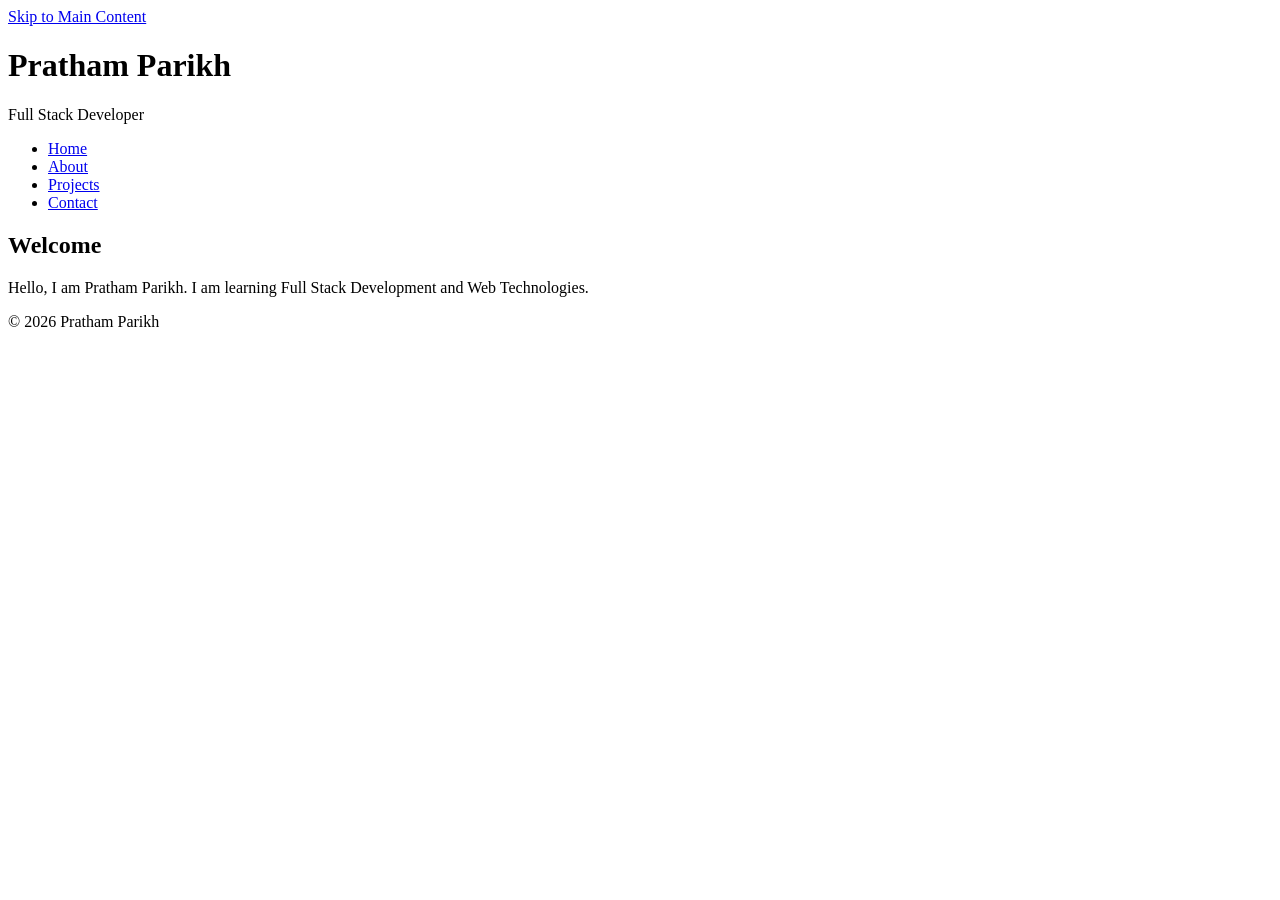
<file: index.html>
<!DOCTYPE html>
<html lang="en">

<head>

  <meta charset="UTF-8">

  <meta name="viewport" content="width=device-width, initial-scale=1.0">

  <title>Home</title>

  <meta name="description" content="Personal Portfolio Website">
  <meta name="author" content="Pratham Parikh">

</head>

<body>

<a href="#main-content">
  Skip to Main Content
</a>

<header>

  <h1>
    Pratham Parikh
  </h1>

  <p>
    Full Stack Developer
  </p>

</header>

<nav aria-label="Main Navigation">

  <ul>

    <li>
      <a href="index.html">Home</a>
    </li>

    <li>
      <a href="about.html">About</a>
    </li>

    <li>
      <a href="project.html">Projects</a>
    </li>

    <li>
      <a href="contact.html">Contact</a>
    </li>

  </ul>

</nav>

<main id="main-content">

  <section>

    <h2>
      Welcome
    </h2>

    <p>
      Hello, I am Pratham Parikh.
      I am learning Full Stack Development and Web Technologies.
    </p>

  </section>

</main>

<footer>

  <p>
    © 2026 Pratham Parikh
  </p>

</footer>

</body>

</html>
</file>
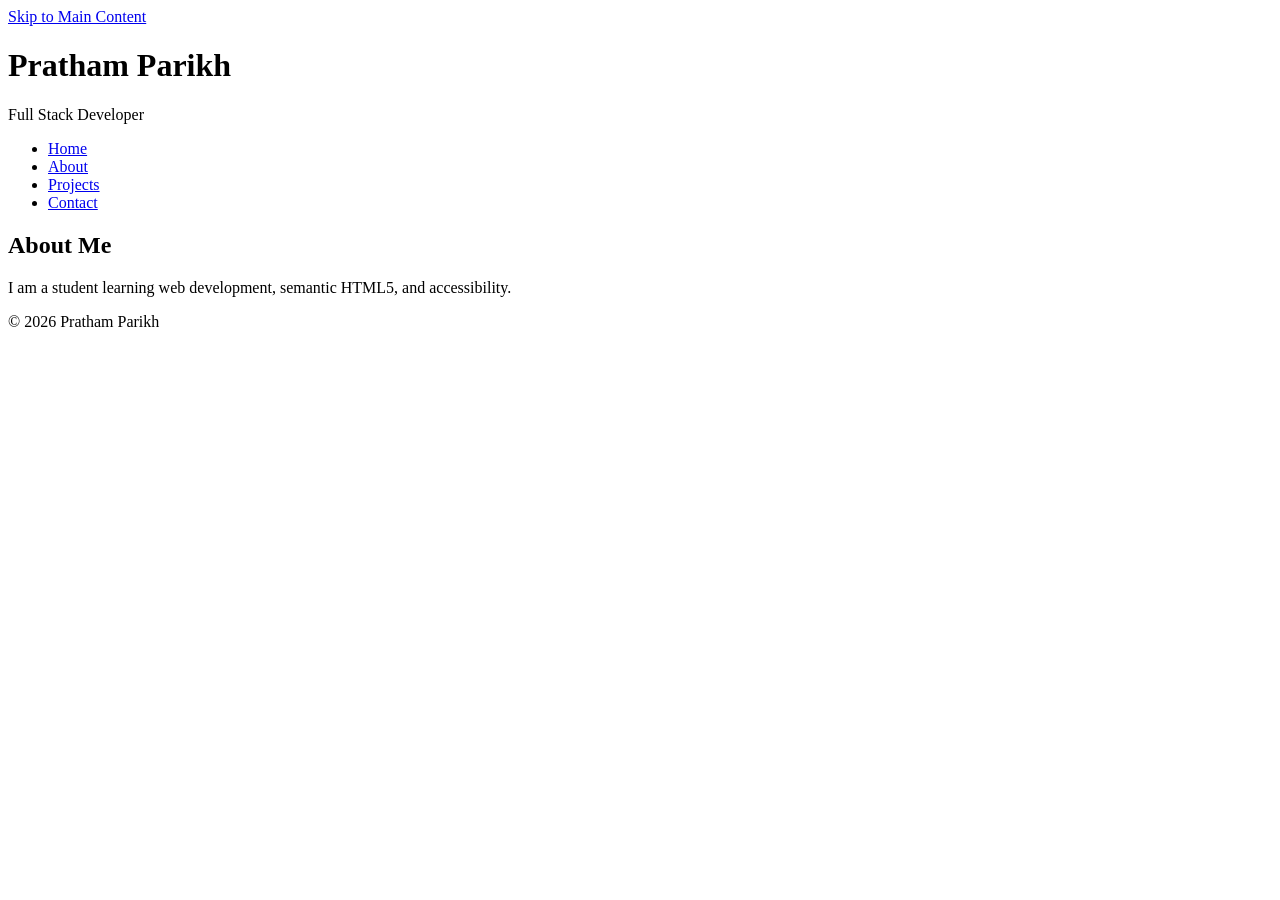
<file: about.html>
<!DOCTYPE html>
<html lang="en">

<head>

  <meta charset="UTF-8">

  <meta name="viewport" content="width=device-width, initial-scale=1.0">

  <title>about</title>

  <meta name="description" content="Personal Portfolio Website">
  <meta name="author" content="Pratham Parikh">

</head>

<body>

<a href="#main-content">
  Skip to Main Content
</a>

<header>

  <h1>
    Pratham Parikh
  </h1>

  <p>
    Full Stack Developer
  </p>

</header>

<nav aria-label="Main Navigation">

  <ul>

    <li>
      <a href="index.html">Home</a>
    </li>

    <li>
      <a href="about.html">About</a>
    </li>

    <li>
      <a href="project.html">Projects</a>
    </li>

    <li>
      <a href="contact.html">Contact</a>
    </li>

  </ul>

</nav>

<main id="main-content">

  <section>

    <h2>
      About Me
    </h2>

    <p>
      I am a student learning web development,
      semantic HTML5, and accessibility.
    </p>

  </section>

</main>

<footer>

  <p>
    © 2026 Pratham Parikh
  </p>

</footer>

</body>

</html>
</file>
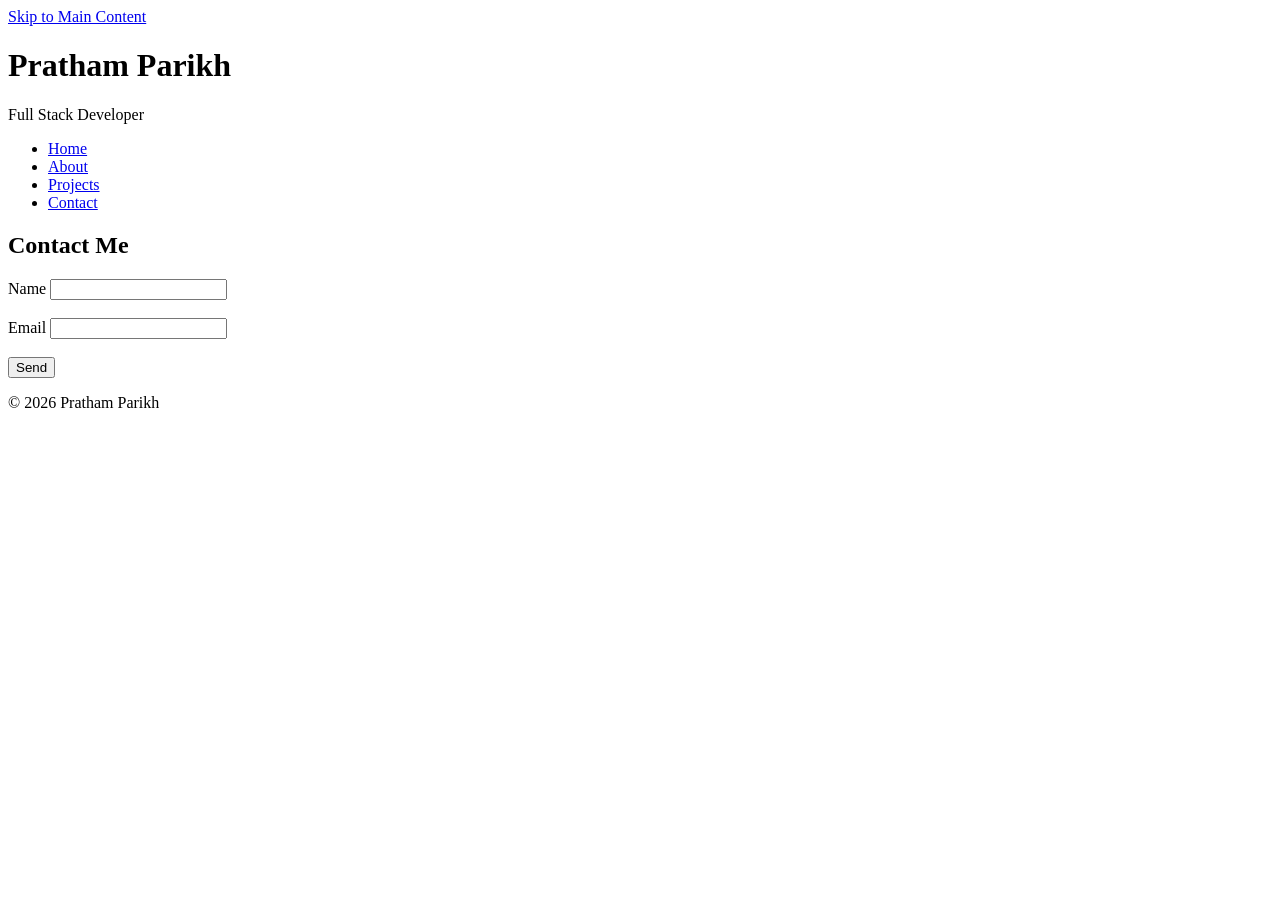
<file: contact.html>
<!DOCTYPE html>
<html lang="en">

<head>

  <meta charset="UTF-8">

  <meta name="viewport" content="width=device-width, initial-scale=1.0">

  <title>contact</title>

  <meta name="description" content="Personal Portfolio Website">
  <meta name="author" content="Pratham Parikh">

</head>

<body>

<a href="#main-content">
  Skip to Main Content
</a>

<header>

  <h1>
    Pratham Parikh
  </h1>

  <p>
    Full Stack Developer
  </p>

</header>

<nav aria-label="Main Navigation">

  <ul>

    <li>
      <a href="index.html">Home</a>
    </li>

    <li>
      <a href="about.html">About</a>
    </li>

    <li>
      <a href="project.html">Projects</a>
    </li>

    <li>
      <a href="contact.html">Contact</a>
    </li>

  </ul>

</nav>

<main id="main-content">

  <section>

    <h2>
      Contact Me
    </h2>

    <form aria-label="Contact Form">

      <label for="name">
        Name
      </label>

      <input type="text" id="name">

      <br><br>

      <label for="email">
        Email
      </label>

      <input type="email" id="email">

      <br><br>

      <button type="submit">
        Send
      </button>

    </form>

  </section>

</main>

<footer>

  <p>
    © 2026 Pratham Parikh
  </p>

</footer>

</body>

</html>
</file>
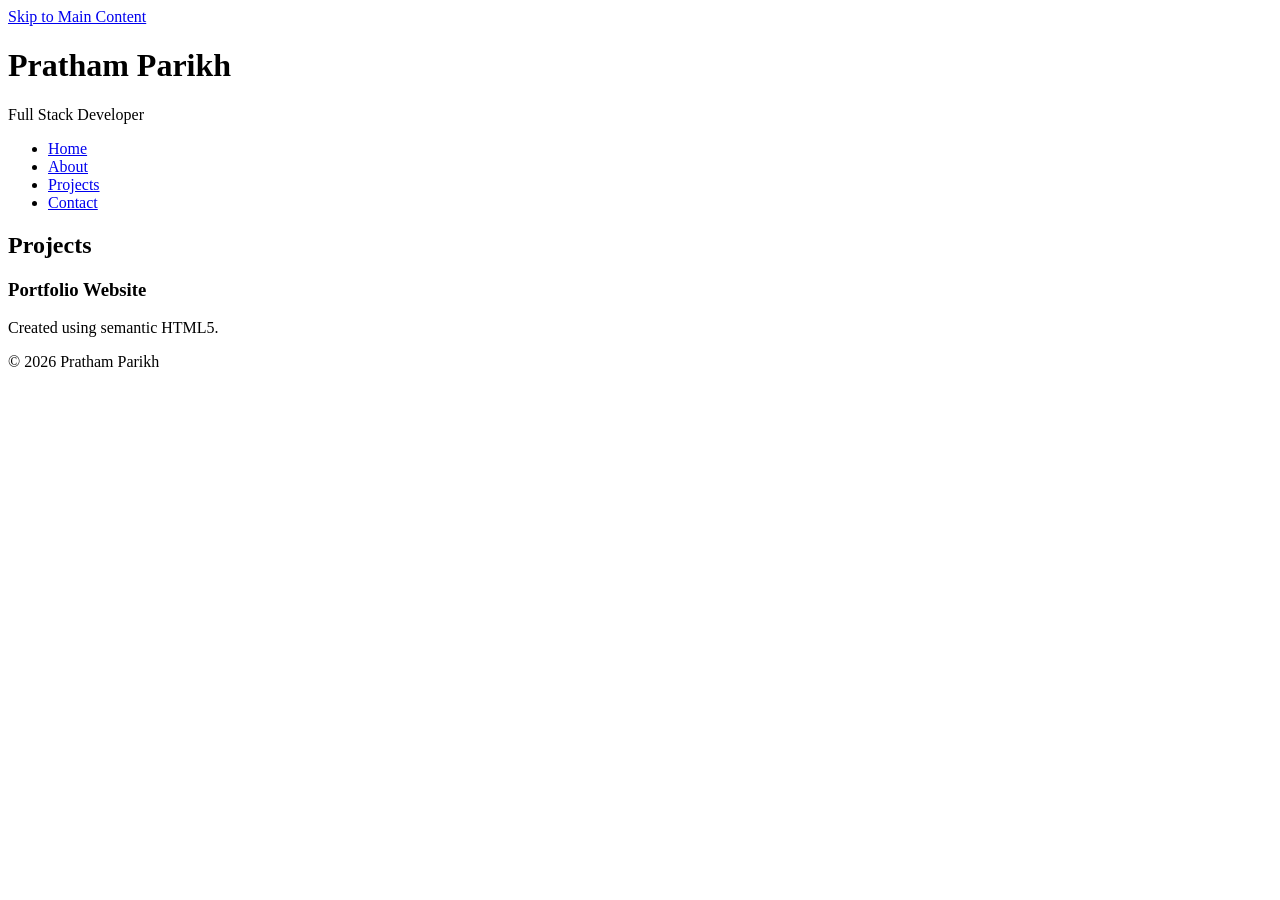
<file: project.html>
<!DOCTYPE html>
<html lang="en">

<head>

  <meta charset="UTF-8">

  <meta name="viewport" content="width=device-width, initial-scale=1.0">

  <title>project</title>

  <meta name="description" content="Personal Portfolio Website">
<meta name="author" content="Pratham Parikh">
</head>

<body>

<a href="#main-content">
  Skip to Main Content
</a>

<header>
  <h1>
    Pratham Parikh
  </h1>

  <p>
    Full Stack Developer
  </p>

</header>

<nav aria-label="Main Navigation">

  <ul>

    <li>
      <a href="index.html">Home</a>
    </li>

    <li>
      <a href="about.html">About</a>
    </li>

    <li>
      <a href="project.html">Projects</a>
    </li>

    <li>
      <a href="contact.html">Contact</a>
    </li>

  </ul>

</nav>

<main id="main-content">

  <section>

    <h2>
      Projects
    </h2>

    <article>

      <h3>
        Portfolio Website
      </h3>

      <p>
        Created using semantic HTML5.
      </p>

    </article>

  </section>

</main>

<footer>

  <p>
    © 2026 Pratham Parikh
  </p>

</footer>

</body>

</html>
</file>
